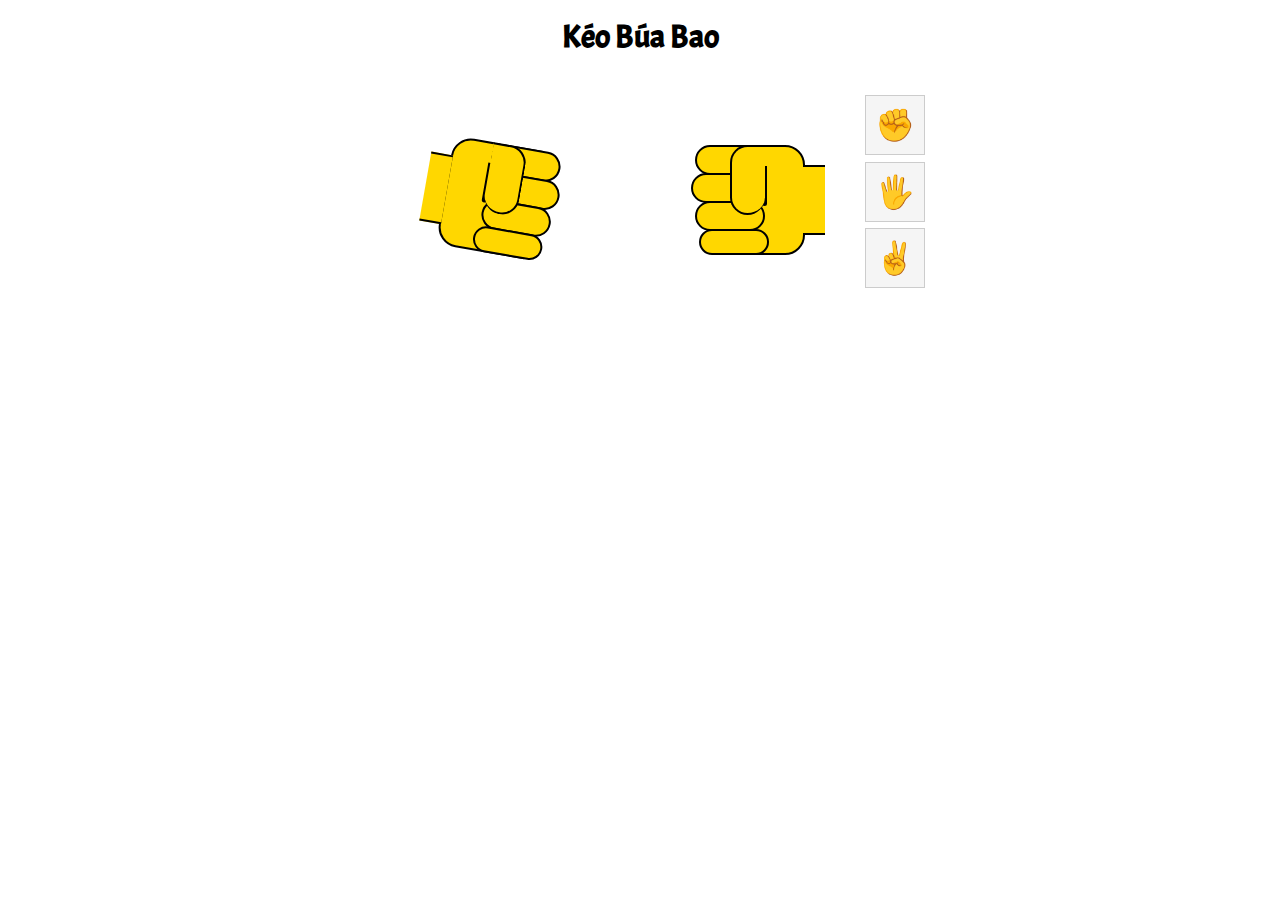
<file: game-buabao.html>
<!DOCTYPE html>
<html>
<head>
  <title>Game :)</title>
  <link rel="stylesheet" type="text/css" href="game.css">
</head>
<body>

</body>
</html>



<form>

  <input type="radio" id="rock-rock" name="rock-paper-scissors">
  <input type="radio" id="rock-paper" name="rock-paper-scissors">
  <input type="radio" id="rock-scissors" name="rock-paper-scissors">
  <input type="radio" id="paper-rock" name="rock-paper-scissors">
  <input type="radio" id="paper-paper" name="rock-paper-scissors">
  <input type="radio" id="paper-scissors" name="rock-paper-scissors">
  <input type="radio" id="scissors-rock" name="rock-paper-scissors">
  <input type="radio" id="scissors-paper" name="rock-paper-scissors">
  <input type="radio" id="scissors-scissors" name="rock-paper-scissors">

  <div>
    <h1>Kéo Búa Bao</h1>
    <div id="hands">
      <div class="hand" id="computer-hand">
        <div class="fist"></div>
        <div class="finger finger-1"></div>
        <div class="finger finger-2"></div>
        <div class="finger finger-3"></div>
        <div class="finger finger-4"></div>
        <div class="thumb"></div>
        <div class="arm"></div>
      </div>

      <div class="hand" id="user-hand">
        <div class="fist"></div>
        <div class="finger finger-1"></div>
        <div class="finger finger-2"></div>
        <div class="finger finger-3"></div>
        <div class="finger finger-4"></div>
        <div class="thumb"></div>
        <div class="arm"></div>
      </div>
      
      <div id="icons">
        <div>
          <label for="rock-rock">✊</label>
          <label for="paper-rock">✊</label>
          <label for="scissors-rock">✊</label>
        </div>
        <div>
          <label for="rock-paper">🖐️</label>
          <label for="paper-paper">🖐️</label>
          <label for="scissors-paper">🖐️</label>
        </div>
        <div>
          <label for="rock-scissors">✌</label>
          <label for="paper-scissors">✌</label>
          <label for="scissors-scissors">✌</label>
        </div>
      </div>
    </div>
  </div>

  <div id="message">
    <h2></h2>
    <input type="reset" value="Chơi lại" />
  </div>

</form>
</file>
<file: game.css>
@import url('https://fonts.googleapis.com/css?family=Acme&display=swap');

@keyframes changeOrder {
  from { z-index: 9;}
  to { z-index: 1; }
}

@keyframes handShake {
  0%,100% { transform: rotate(10deg); }
  50% { transform: rotate(-10deg); }
}

@keyframes handShake2 {
  0%,100% { transform: rotateY(180deg) rotate(10deg); }
  50% { transform: rotateY(180deg) rotate(-10deg); }
}

html, body {
  margin: 0;
  padding: 0;
  border: 0;
  line-height: 1;
  font-family: Acme, Arial, sans-serif;
}

form {
  position: absolute;
  top: 0;
  right: 0;
  bottom: 0;
  left: 0;
}

h1 {
  text-align: center;
}

#hands {
  text-align: center;
}

input:checked ~ div .hand {
  animation: none !important;
}

.hand {
  margin: 20px;
  width: 200px;
  height: 200px;
  position: relative;
  transform: rotate(10deg);
  display: inline-block;
  animation: handShake 2s infinite;
}

.hand > div {
  position: absolute;
  box-sizing: border-box;
  border: 2px solid black;
  background: gold;
  transition: all 0.1s;
}

.fist {
  height: 110px;
  left: 40px;
  top: 50px;
  width: 90px;
  border-radius: 20px 0 0 20px;
}

.finger {
  width: 70px;
  height: 30px;
  border-radius: 20px;
  left: 80px;
  transform-origin: 0 50%;
}

.finger-1 { top: 50px; --dif: 0px; }
.finger-2 { top: 78px; left: 84px; --dif: 4px; }
.finger-3 { top: 106px; --dif: 0px; }
.finger-4 { top: 134px; height: 26px; left: 76px; --dif: -8px; }

div.thumb {
  width: 35px;
  height: 70px;
  
  border-radius: 0 20px 20px 20px;
  top: 50px;
  left: 80px;
  border-left: 0 solid;
  box-shadow: -17px 6px 0 -15px black;
}

div.arm {
  width: 22px;
  height: 70px;
  left: 20px;
  top: 70px;
  border: 0;
  border-top: 2px solid black;
  border-bottom: 2px solid black;
}

#user-hand {
  transform: rotateY(180deg);
  animation: handShake2 2s infinite;
  position: relative;
}

input[type="radio"] {
  position: absolute;
  top: -1000in;
  left: -1000in;
}

input[id$="scissors"]:checked ~ div #user-hand .finger-1,
input[id^="scissors"]:checked ~ div #computer-hand .finger-1 {
  width: 130px;
  transform:rotate(-5deg);
}

input[id$="scissors"]:checked ~ div #user-hand .finger-2,
input[id^="scissors"]:checked ~ div #computer-hand .finger-2 {
  width: 130px;
  transform:rotate(5deg);
}

input[id$="paper"]:checked ~ div #user-hand .finger-1,
input[id$="paper"]:checked ~ div #user-hand .finger-2,
input[id$="paper"]:checked ~ div #user-hand .finger-3,
input[id$="paper"]:checked ~ div #user-hand .finger-4,
input[id^="paper"]:checked ~ div #computer-hand .finger-1,
input[id^="paper"]:checked ~ div #computer-hand .finger-2,
input[id^="paper"]:checked ~ div #computer-hand .finger-3,
input[id^="paper"]:checked ~ div #computer-hand .finger-4 {
  left: 124px;
  left: calc(124px + var(--dif));
  width: 80px;
  border-left: 0;
  border-radius: 0 20px 20px 0;
}

#rock-rock:checked ~ div h2::before,
#paper-paper:checked ~ div h2::before,
#scissors-scissors:checked ~ div h2::before {
  content: "Hòa !"
}
#rock-paper:checked ~ div h2::before,
#paper-scissors:checked ~ div h2::before,
#scissors-rock:checked ~ div h2::before {
  content: "Chiến thắng !"
}
#rock-scissors:checked ~ div h2::before,
#paper-rock:checked ~ div h2::before,
#scissors-paper:checked ~ div h2::before {
  content: "Thua !"
}

#message {
  text-align: center;
  display: none;
}

input:checked ~ #message {
  display: block;
}

#hands {
  display: flex;
  align-items: center;
  justify-content: center;
}

#icons {
  width: 30px;
  height: 200px;
  display: inline-flex;
  flex-direction: column;
}

#icons > div {
  flex: 1;
  align-items: center;
  justify-content: center;
  width: 60px;
  height: 60px;
  overflow: hidden;
  position: relative;
}


label:active {
  position:static; 
  margin-left: 60px;
}

label:active::before {
  content: "";
  position: absolute;
  top: 0;
  left: 0;
  width: 60px;
  z-index: 10;
  height: 60px;
}


label {
  animation: changeOrder 0.45s infinite linear;
  background: #f5f5f5;
  border: 1px solid #ccc;
  box-sizing: border-box;
  cursor: pointer;
  display: block;
  height: 60px;
  width: 60px;
  line-height: 60px;
  font-size: 2rem;
  position: absolute;
  top: 0;
  left: 0;
  user-select: none;
}

label:nth-of-type(1) { animation-delay: -0.00s; }
label:nth-of-type(2) { animation-delay: -0.15s; }
label:nth-of-type(3) { animation-delay: -0.30s; }
</file>
